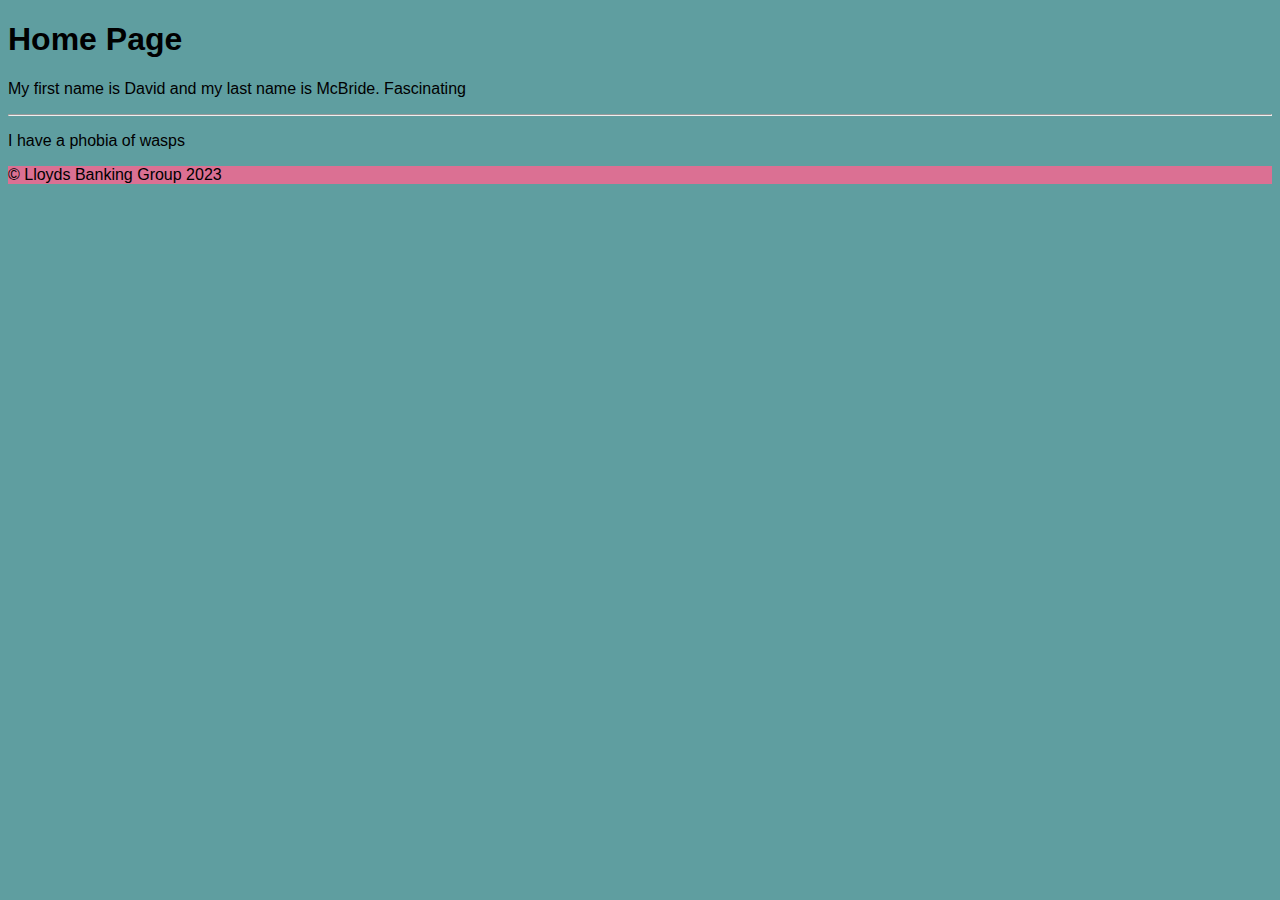
<file: index.html>
<!DOCTYPE html>
<html>
    <head>
        <title>Homepage</title>
        <link rel="stylesheet" href="./styles.css"/>
    </head>
    <body>
        <h1>Home Page</h1>
        <p>
            My first name is David and my last name is McBride. Fascinating
        </p>
        <hr>
        <p>
            I have a phobia of wasps
        </p>
        <footer>
            &copy; Lloyds Banking Group 2023
        </footer>
    </body>
</html>
</file>
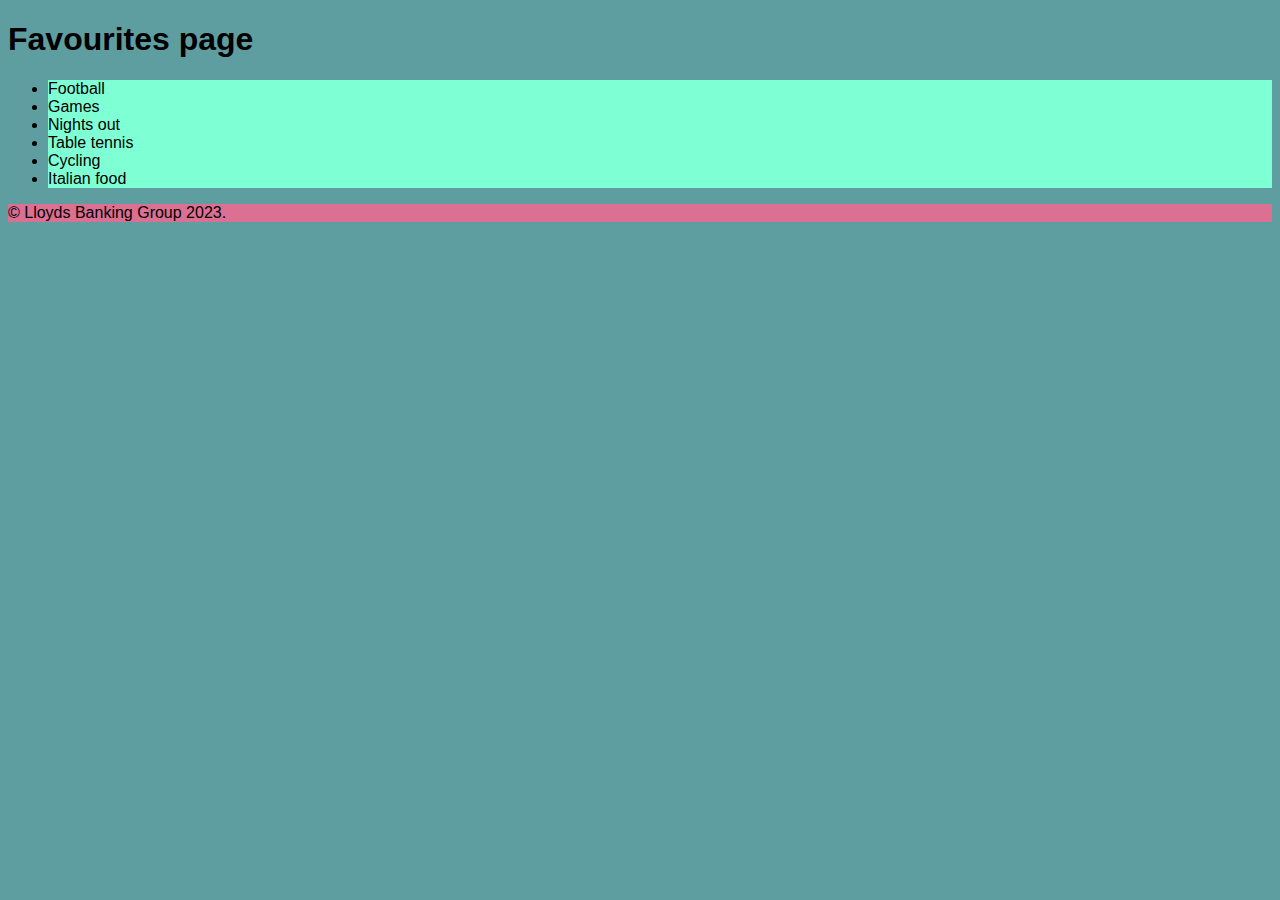
<file: favourites.html>
<!DOCTYPE html>
<html lang="en">
<head>
    <meta charset="UTF-8">
    <meta name="viewport" content="width=device-width, initial-scale=1.0">
    <title>Favourites</title>
    <link rel="stylesheet" href="./styles.css"/>
</head>
<body>
    <h1>Favourites page</h1>
    <ul>
        <li>Football</li>
        <li>Games</li>
        <li>Nights out</li>
        <li>Table tennis</li>
        <li>Cycling</li>
        <li>Italian food</li>
    </ul>
    <footer>
        &copy; Lloyds Banking Group 2023.
    </footer>
</body>
</html>
</file>
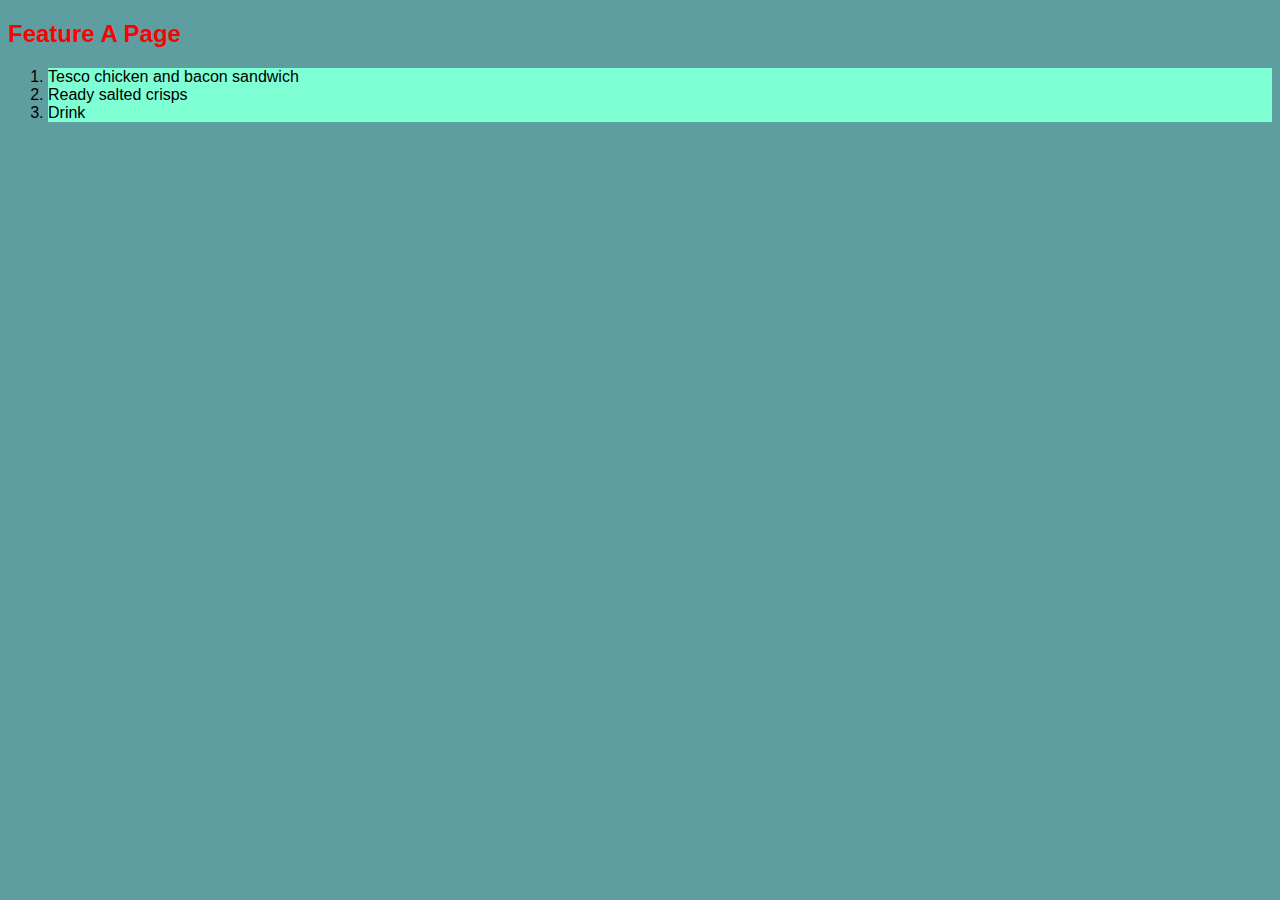
<file: file_a.html>
<!DOCTYPE html>
<html lang="en">
<head>
    <meta charset="UTF-8">
    <meta name="viewport" content="width=device-width, initial-scale=1.0">
    <title>Feature A</title>
    <link rel="stylesheet" href="styles.css" />
</head>
<body>
    <h2>Feature A Page</h2>
    <ol>
        <li>Tesco chicken and bacon sandwich</li>
        <li>Ready salted crisps</li>
        <li>Drink</li>
    </ol>
</body>
</html>
</file>
<file: styles.css>
body {
    background-color: cadetblue;
    font-family: 'Calibri', sans-serif;
}

h2 {
    color: rgb(255, 0, 0)
}

li {
    background-color: aquamarine;
}

footer {
    background-color: palevioletred;
}
</file>
